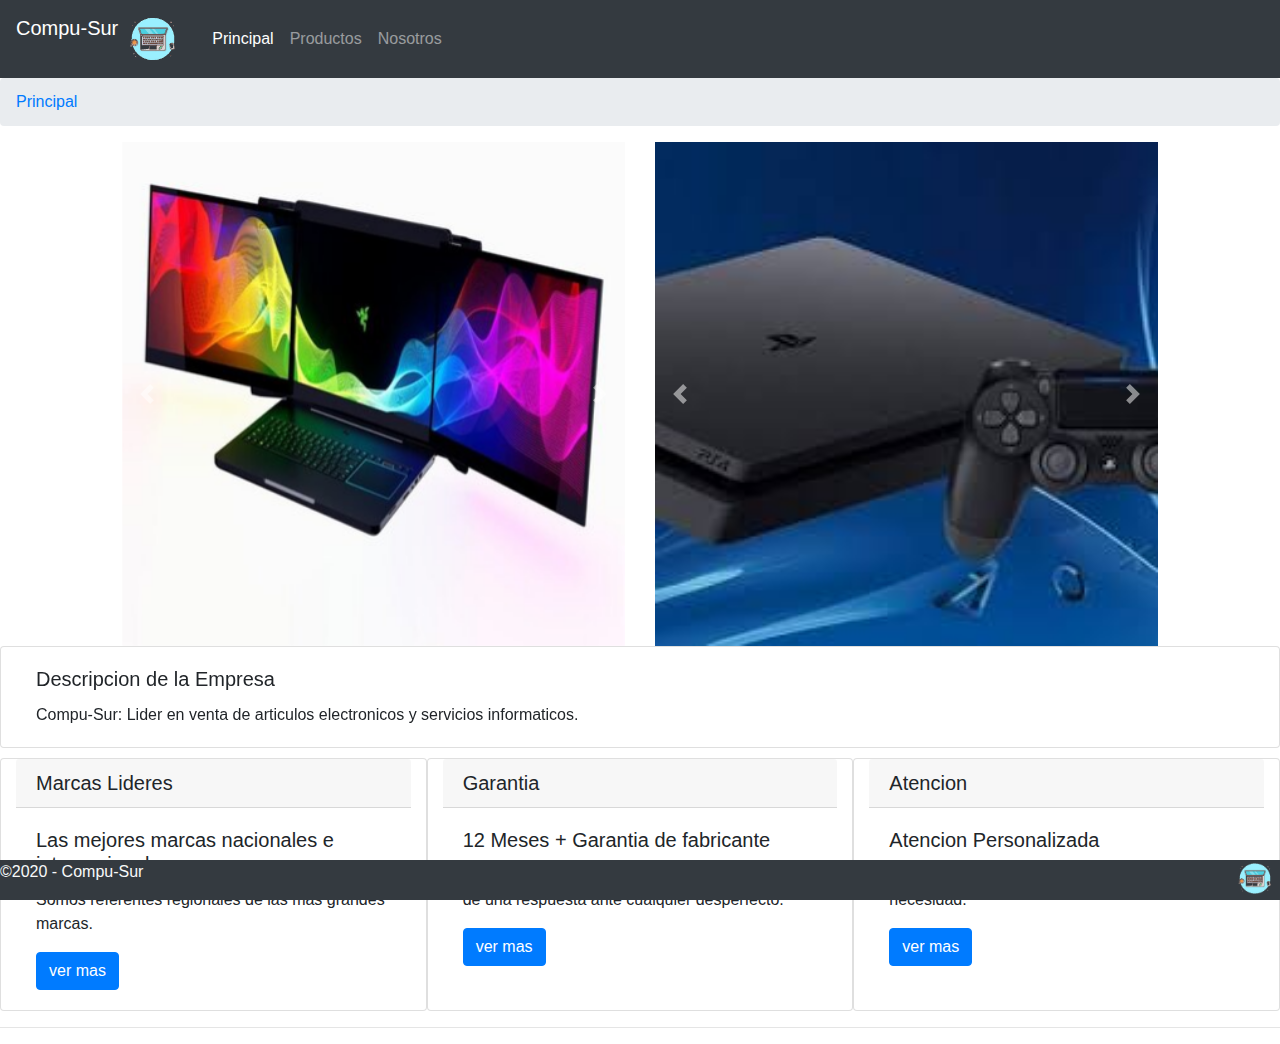
<file: tp2/index.html>
<!DOCTYPE html>
<html>
<head>	
	<meta name="viewport" content="width=device-width, initial-scale=1, shrink-to-fit=no">
	<link rel="stylesheet" href="https://stackpath.bootstrapcdn.com/bootstrap/4.5.2/css/bootstrap.min.css" 
		integrity="sha384-JcKb8q3iqJ61gNV9KGb8thSsNjpSL0n8PARn9HuZOnIxN0hoP+VmmDGMN5t9UJ0Z" crossorigin="anonymous">
	<link href="https://fonts.googleapis.com/css2?family=Architects+Daughter&display=swap" rel="stylesheet">
	<link rel="stylesheet" href="https://use.fontawesome.com/releases/v5.1.1/css/all.css"
        integrity="sha384-O8whS3fhG2OnA5Kas0Y9l3cfpmYjapjI0E4theH4iuMD+pLhbf6JI0jIMfYcK3yZ" crossorigin="anonymous">
</head>
<body>
	<header>
		<nav class="navbar navbar-expand-lg navbar-dark bg-dark">
			<a class="navbar-brand" href="#"><img src="logo.png" width="70" style="float: right;">Compu-Sur</a>
				<button class="navbar-toggler" type="button" data-toggle="collapse" data-target="#navbarNav" aria-controls="navbarNav" aria-expanded="false" aria-label="Toggle navigation">
					<span class="navbar-toggler-icon"></span>
				</button>
				<div class="collapse navbar-collapse" id="navbarNav">
					<ul class="navbar-nav">
						<li class="nav-item active">
							<a class="nav-link" href="index.html">Principal <span class="sr-only">(current)</span></a>
						</li>
					<li class="nav-item">
						<a class="nav-link" href="productos.html">Productos</a>
					</li>
					<li class="nav-item">
						<a class="nav-link" href="nosotros.html">Nosotros</a>
					</li>
				</ul>
			</div>
			 
		</nav>
		<ol class="breadcrumb">
			<li class="breadcrumb-item active"><a href="#">Principal</a></li>					
		</ol>
	</header>
	<article>
	<div class="container-fluid">
		<div class="row justify-content-center">
			<div id="carouselExampleControls" class="carousel slide col-lg-5 col-md-7" data-ride="carousel">
				<div class="carousel-inner">
					<div class="carousel-item active">
						<img src="1.jpg" class="d-block w-100" alt="...">
					</div>
				<div class="carousel-item">
					<img src="2.jpg" class="d-block w-100" alt="...">
				</div>
				<div class="carousel-item">
					<img src="3.jpg" class="d-block w-100" alt="...">
				</div>
		</div>
  <a class="carousel-control-prev" href="#carouselExampleControls" role="button" data-slide="prev">
    <span class="carousel-control-prev-icon" aria-hidden="true"></span>
    <span class="sr-only">Previous</span>
  </a>
  <a class="carousel-control-next" href="#carouselExampleControls" role="button" data-slide="next">
    <span class="carousel-control-next-icon" aria-hidden="true"></span>
    <span class="sr-only">Next</span>
  </a>
</div>

<div id="carouselExampleControls2" class="carousel slide d-none d-sm-none d-md-block col-lg-5 col-md-7" data-ride="carousel">
  <div class="carousel-inner">
    <div class="carousel-item active">
      <img src="4.jpg" class="d-block w-100" alt="...">
    </div>
    <div class="carousel-item">
      <img src="5.jpg" class="d-block w-100" alt="...">
    </div>
    <div class="carousel-item">
      <img src="6.jpg" class="d-block w-100" alt="...">
    </div>
  </div>
  <a class="carousel-control-prev" href="#carouselExampleControls2" role="button" data-slide="prev">
    <span class="carousel-control-prev-icon" aria-hidden="true"></span>
    <span class="sr-only">Previous</span>
  </a>
  <a class="carousel-control-next" href="#carouselExampleControls2" role="button" data-slide="next">
    <span class="carousel-control-next-icon" aria-hidden="true"></span>
    <span class="sr-only">Next</span>
  </a>
</div>
		</div>

	
	</div>
	</article>
	<article>
		<div class="card col-12" style="margin-bottom: 10px;">
			<div class="card-body">
			<h5 class="card-title">Descripcion de la Empresa</h5>			
			<p class="card-text">Compu-Sur: Lider en venta de articulos electronicos y servicios informaticos.</p>			
			</div>
		</div>		
	</article>
	<article>
		<div class="container-fluid">
			<div class="row">
		<div class="card col-lg-4 col-md-12">
				<h5 class="card-header">Marcas Lideres</h5>
				<div class="card-body">
					<h5 class="card-title">Las mejores marcas nacionales e internacionales</h5>
					<p class="card-text">Somos referentes regionales de las mas grandes marcas.</p>
					<a href="#" class="btn btn-primary"><i class="far fa-eye"></i>ver mas</a>
				</div>
		</div>

<div class="card col-lg-4 col-md-6">

  <h5 class="card-header">Garantia</h5>
  <div class="card-body">
    <h5 class="card-title">12 Meses + Garantia de fabricante</h5>
    <p class="card-text">Los productos de mejor calidad con la seguridad de una respuesta ante cualquier desperfecto.</p>
    <a href="#" class="btn btn-primary"><i class="far fa-eye"></i>ver mas</a>
  </div>
</div>


<div class="card col-lg-4 col-md-6">
  <h5 class="card-header">Atencion</h5>
  <div class="card-body">
    <h5 class="card-title">Atencion Personalizada</h5>
    <p class="card-text">Buscamos la solucion mas adecuada a su necesidad.</p>
    <a href="#" class="btn btn-primary"><i class="far fa-eye"></i>ver mas</a>
  </div>
</div>
	
		
		</div>
	</article>
	<hr>
	<footer class="page-footer fixed-bottom text-light bg-dark"><p style="float: left;">&copy;2020 - Compu-Sur<p><img src="logo.png" width="50" style="float: right;"></footer>
	
</body>

<script src="https://code.jquery.com/jquery-3.5.1.slim.min.js" integrity="sha384-DfXdz2htPH0lsSSs5nCTpuj/zy4C+OGpamoFVy38MVBnE+IbbVYUew+OrCXaRkfj" crossorigin="anonymous"></script>
<script src="https://cdn.jsdelivr.net/npm/popper.js@1.16.1/dist/umd/popper.min.js" integrity="sha384-9/reFTGAW83EW2RDu2S0VKaIzap3H66lZH81PoYlFhbGU+6BZp6G7niu735Sk7lN" crossorigin="anonymous"></script>
<script src="https://stackpath.bootstrapcdn.com/bootstrap/4.5.2/js/bootstrap.min.js" integrity="sha384-B4gt1jrGC7Jh4AgTPSdUtOBvfO8shuf57BaghqFfPlYxofvL8/KUEfYiJOMMV+rV" crossorigin="anonymous"></script>
</html>
</file>
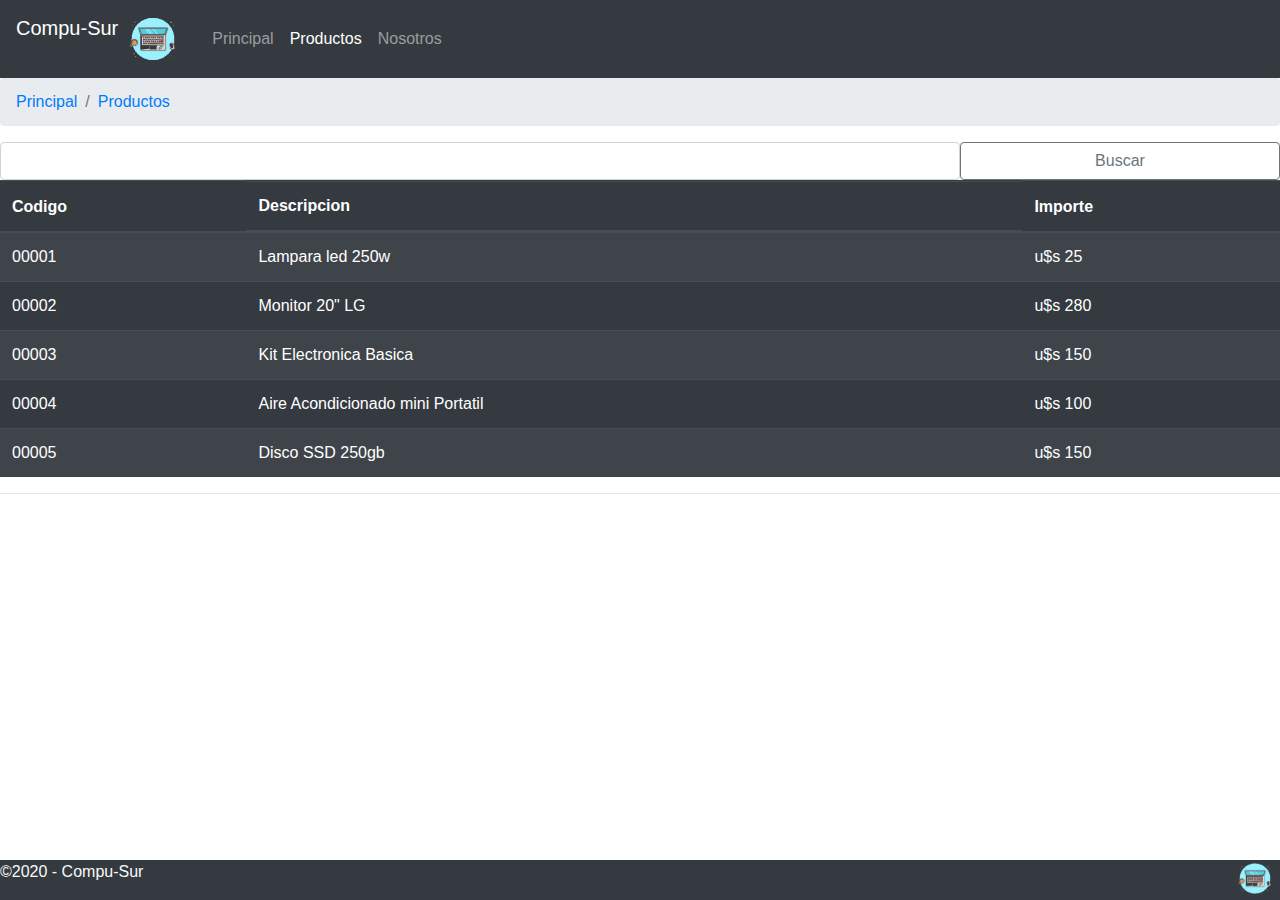
<file: tp2/productos.html>
<!DOCTYPE html>
<html>
<head>	
	<meta name="viewport" content="width=device-width, initial-scale=1, shrink-to-fit=no">
	<link rel="stylesheet" href="https://stackpath.bootstrapcdn.com/bootstrap/4.5.2/css/bootstrap.min.css" 
		integrity="sha384-JcKb8q3iqJ61gNV9KGb8thSsNjpSL0n8PARn9HuZOnIxN0hoP+VmmDGMN5t9UJ0Z" crossorigin="anonymous">
	<link href="https://fonts.googleapis.com/css2?family=Architects+Daughter&display=swap" rel="stylesheet">
	<link rel="stylesheet" href="https://use.fontawesome.com/releases/v5.1.1/css/all.css"
        integrity="sha384-O8whS3fhG2OnA5Kas0Y9l3cfpmYjapjI0E4theH4iuMD+pLhbf6JI0jIMfYcK3yZ" crossorigin="anonymous">
</head>
<body>
	<header>
		<nav class="navbar navbar-expand-lg navbar-dark bg-dark">
			<a class="navbar-brand" href="#"><img src="logo.png" width="70" style="float: right;">Compu-Sur</a>
				<button class="navbar-toggler" type="button" data-toggle="collapse" data-target="#navbarNav" aria-controls="navbarNav" aria-expanded="false" aria-label="Toggle navigation">
					<span class="navbar-toggler-icon"></span>
				</button>
				<div class="collapse navbar-collapse" id="navbarNav">
					<ul class="navbar-nav">
						<li class="nav-item">
							<a class="nav-link" href="index.html">Principal</a>
						</li>
					<li class="nav-item">
						<a class="nav-link active" href="productos.html">Productos <span class="sr-only">(current)</span></a>
					</li>
					<li class="nav-item">
						<a class="nav-link" href="nosotros.html">Nosotros</a>
					</li>
				</ul>
			</div>
			 
		</nav>
		<ol class="breadcrumb">
			<li class="breadcrumb-item"><a href="index.html">Principal</a></li>					
			<li class="breadcrumb-item active"><a href="#">Productos</a></li>		
		</ol>
	</header>
		
	<article>		
		<form class="container-fluid">		
			<div class="row">
				<input type="text" class="form-control col-sm-9">
				<button class="btn btn-outline-secondary col-sm-3 " type="submit"><i class="fas fa-search"></i>Buscar</button>				
			</div>	
		</form>		
		
	<table class="table table-striped table-dark table-hover">
		<thead><tr><th>Codigo</th><th class="d-none d-md-block">Descripcion</th><th>Importe</th></tr></thead>
		<tbody>
			<tr><td>00001</td><td class="d-none d-md-block">Lampara led 250w</td><td>u$s 25</td></tr>
			<tr><td>00002</td><td class="d-none d-md-block">Monitor 20" LG</td><td>u$s 280</td></tr>
			<tr><td>00003</td><td class="d-none d-md-block">Kit Electronica Basica</td><td>u$s 150</td></tr>
			<tr><td>00004</td><td class="d-none d-md-block">Aire Acondicionado mini Portatil</td><td>u$s 100</td></tr>
			<tr><td>00005</td><td class="d-none d-md-block">Disco SSD 250gb</td><td>u$s 150</td></tr>
		</tbody>
		<tfoot></tfoot>
	</table>
		
	</article>
	<hr>
	<footer class="page-footer fixed-bottom text-light bg-dark"><p style="float: left;">&copy;2020 - Compu-Sur<p><img src="logo.png" width="50" style="float: right;"></footer>
	
</body>

<script src="https://code.jquery.com/jquery-3.5.1.slim.min.js" integrity="sha384-DfXdz2htPH0lsSSs5nCTpuj/zy4C+OGpamoFVy38MVBnE+IbbVYUew+OrCXaRkfj" crossorigin="anonymous"></script>
<script src="https://cdn.jsdelivr.net/npm/popper.js@1.16.1/dist/umd/popper.min.js" integrity="sha384-9/reFTGAW83EW2RDu2S0VKaIzap3H66lZH81PoYlFhbGU+6BZp6G7niu735Sk7lN" crossorigin="anonymous"></script>
<script src="https://stackpath.bootstrapcdn.com/bootstrap/4.5.2/js/bootstrap.min.js" integrity="sha384-B4gt1jrGC7Jh4AgTPSdUtOBvfO8shuf57BaghqFfPlYxofvL8/KUEfYiJOMMV+rV" crossorigin="anonymous"></script>
</html>
</file>
